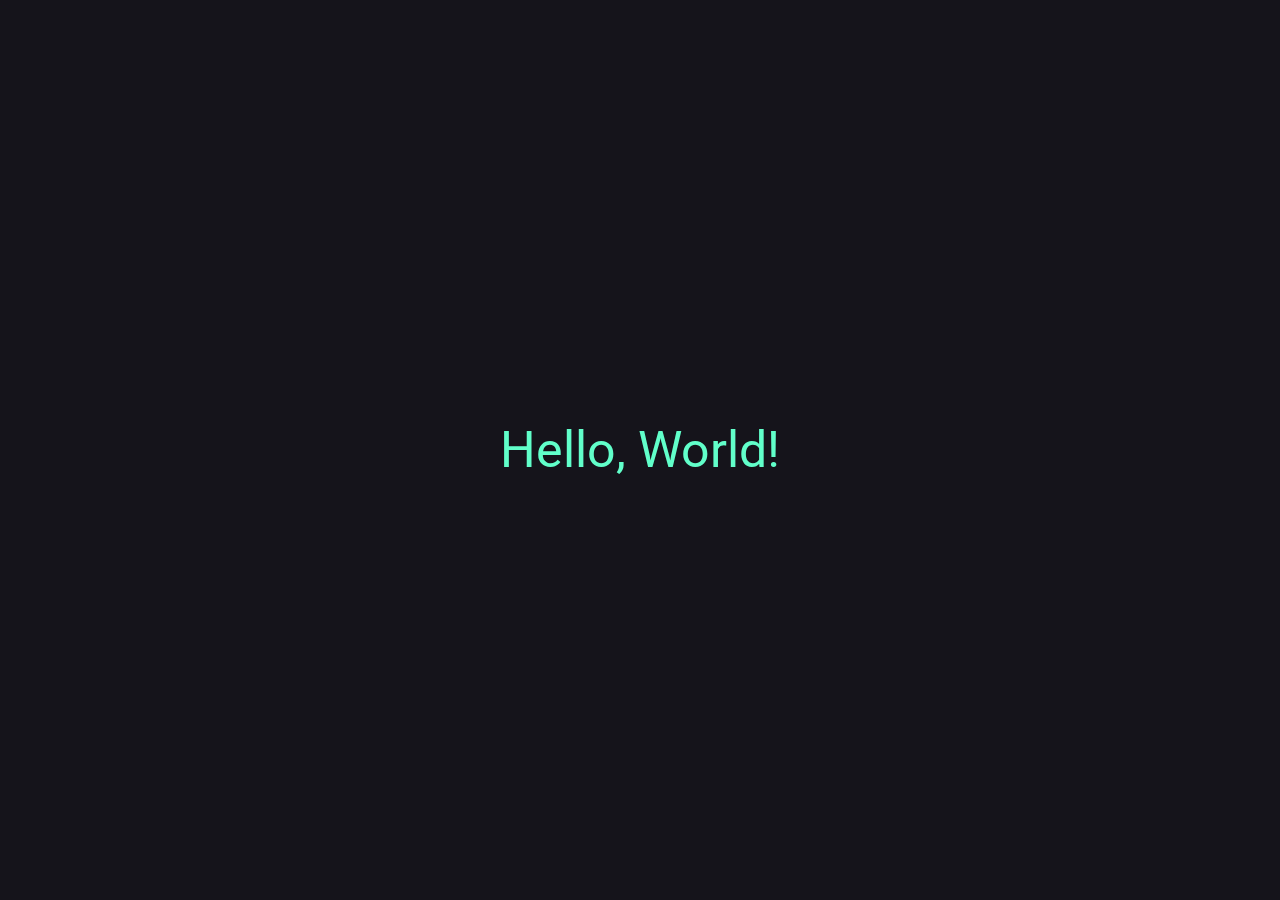
<file: index.html>
<!DOCTYPE html>
<html>

<head>
    <title></title>
    <link rel="stylesheet" href="style.css" />
    <link rel="preconnect" href="https://fonts.googleapis.com">
    <link rel="preconnect" href="https://fonts.gstatic.com" crossorigin>
    <link href="https://fonts.googleapis.com/css2?family=Roboto:ital@0;1&display=swap" rel="stylesheet">
</head>

<body>
    <div class="message">
        Hello, World!
    </div>
</body>

</html>
</file>
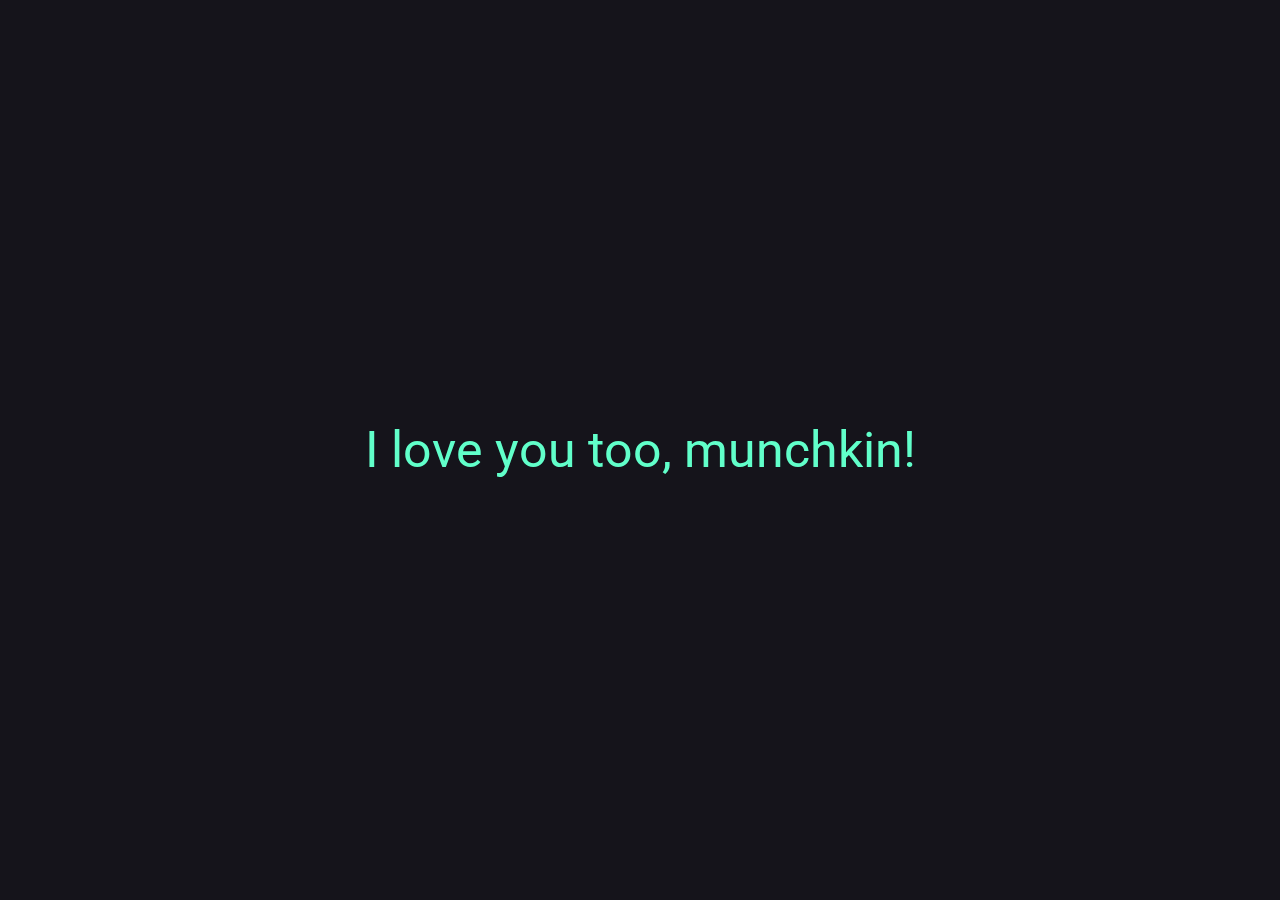
<file: ly2.html>
<!DOCTYPE html>
<html>

<head>
    <title></title>
    <link rel="stylesheet" href="style.css" />
    <link rel="preconnect" href="https://fonts.googleapis.com">
    <link rel="preconnect" href="https://fonts.gstatic.com" crossorigin>
    <link href="https://fonts.googleapis.com/css2?family=Roboto:ital@0;1&display=swap" rel="stylesheet">
</head>

<body>
    <div class="message">
        I love you too, munchkin!
    </div>
</body>

</html>
</file>
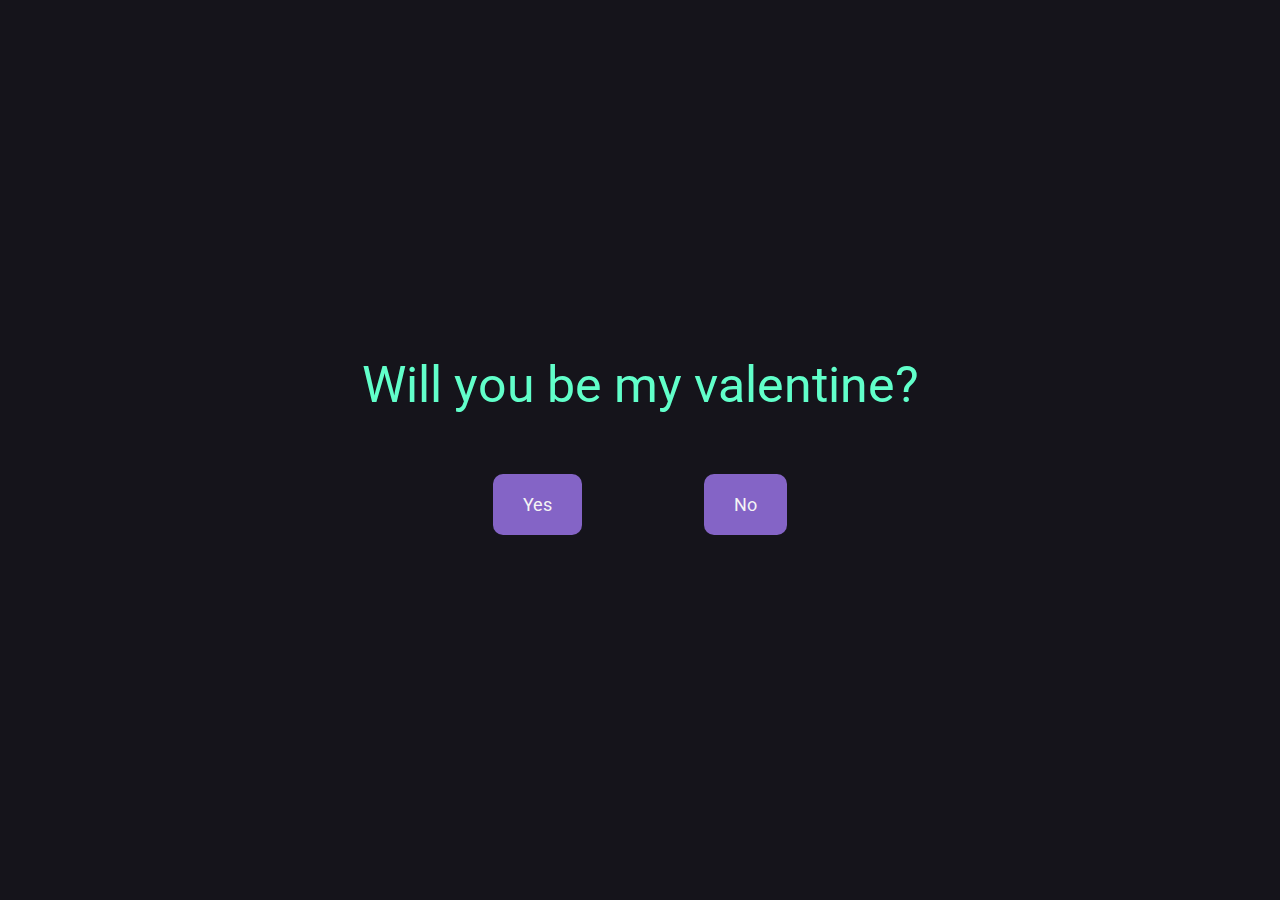
<file: question.html>
<!DOCTYPE html>
<html>

<head>
    <title>Hi, cutie!</title>
    <link rel="preconnect" href="https://fonts.googleapis.com">
    <link rel="preconnect" href="https://fonts.gstatic.com" crossorigin>
    <link href="https://fonts.googleapis.com/css2?family=Roboto:ital@0;1&display=swap" rel="stylesheet">
    <link rel="stylesheet" href="style.css">
</head>

<body oncopy="return false" oncut="return false" onpaste="return false">
    <div class="message">
        <div>
            Will you be my valentine?
        </div>
        <div class="imageSpace"></div>
        <div class="buttons">
            <button class="button" id="yesButton" onclick="onYesButtonClick()">Yes</button>
            <button class="button" id="noButton" onmouseover="randomizeNoButtonOnHover()"
                onclick="randomizeNoButtonOnHover()">No</button>
        </div>
    </div>
</body>
<script>
    function onYesButtonClick() {
        window.location.href = "ly2.html";
    }

    function reloadPage() {
        window.location.reload();
    }

    const screenHeight = window.innerHeight;
    const screenWidth = window.innerWidth;
    let lastRandomX = 0;
    let lastRandomY = 0;


    console.log(`screenHeight ${screenHeight} screenWidth ${screenWidth}`);
    function randomizeNoButtonOnHover() {
        const noButton = document.getElementById("noButton");
        const buttonHeight = noButton.offsetHeight;
        const buttonWidth = noButton.offsetWidth;

        let randomX, randomY;
        do {
            randomX = Math.max(0, Math.min(screenWidth - buttonWidth, Math.random() * (screenWidth - buttonWidth))) / 3;
            randomY = Math.max(0, Math.min(screenHeight - buttonHeight, Math.random() * (screenHeight - buttonHeight))) / 3;

            randomY = randomY < screenHeight ? randomY : screenHeight - 50;
            randomX = randomX < screenWidth ? randomX : screenWidth - 50;
        } while (isTooClose(randomX, randomY));
        lastRandomX = randomX;
        lastRandomY = randomY;

        console.log(`randomY ${randomY} randomX ${randomX}`);
        noButton.style.transform = `translate(${randomX}px, ${randomY}px)`;
    }

    function isTooClose(newX, newY) {
        const distanceThreshold = 100;
        const distance = Math.sqrt(Math.pow(newX - lastRandomX, 2) + Math.pow(newY - lastRandomY, 2));
        return distance < distanceThreshold;
    }


</script>

</html>
</file>
<file: style.css>
:root {
    --black: #15141b;
    --white: #edecee;
    --gray: #6d6d6d;
    --purple: #a277ff;
    --purple-fading: #3d375e7f;
    --green: #61ffca;
    --orange: #ffca85;
    --pink: #f694ff;
    --blue: #82e2ff;
    --red: #ff6767;

    --background-color: var(--black);
    --foreground-color: var(--white);
    --muted-color: var(--gray);
    --selection-color: var(--purple-fading);
    --primary-color: var(--purple);
    --secondary-color: var(--green);
    --tertiary-color: var(--orange);
    --quaternary-color: var(--pink);
    --quinary-color: var(--blue);
    --senary-color: var(--red);

    --warning-color: var(--orange);
    --success-color: var(--green);
    --error-color: var(--red);

    --black-soft: #15141b;
    --white-soft: #bdbdbd;
    --gray-soft: #6d6d6d;
    --purple-soft: #8464c6;
    --purple-fading-soft: #3d375e7f;
    --green-soft: #54c59f;
    --orange-soft: #c7a06f;
    --pink-soft: #c17ac8;
    --blue-soft: #6cb2c7;
    --red-soft: #c55858;

    --background-soft-color: var(--black-soft);
    --foreground-soft-color: var(--white-soft);
    --muted-soft-color: var(--gray-soft);
    --selection-soft-color: var(--purple-fading-soft);
    --primary-soft-color: var(--purple-soft);
    --secondary-soft-color: var(--green-soft);
    --tertiary-soft-color: var(--orange-soft);
    --quaternary-soft-color: var(--pink-soft);
    --quinary-soft-color: var(--blue-soft);
    --senary-soft-color: var(--red-soft);

    --warning-soft-color: var(--orange-soft);
    --success-soft-color: var(--green-soft);
    --error-soft-color: var(--red-soft);
}

body {
    background-color: var(--black-soft);
    display: flex;
    justify-content: center;
    align-items: center;
    height: 100vh;
    margin: 0;
    font-family: 'Roboto', sans-serif;
    user-select: none;
    -moz-user-select: none;
    -webkit-user-select: none;
    -ms-user-select: none;
}

.message {
    color: var(--success-color);
    font-family: 'Roboto', sans-serif;
    font-size: 50px;
}

.message::selection {
    background-color: transparent;
}

.imageSpace {
    height: 50px;
    width: 50px;
}

.buttons {
    padding: 10px;
    display: flex;
    align-items: center;
    justify-content: space-evenly;
    font-family: 'Times New Roman', Times, serif;
}

.button {
    font-family: 'Roboto', sans-serif;
    font-size: 18px;
    background-color: #8464c6;
    border: none;
    border-radius: 10px;
    padding: 20px 30px 20px 30px;
    color: whitesmoke;
    transition: transform 0s step-end;
}
</file>
